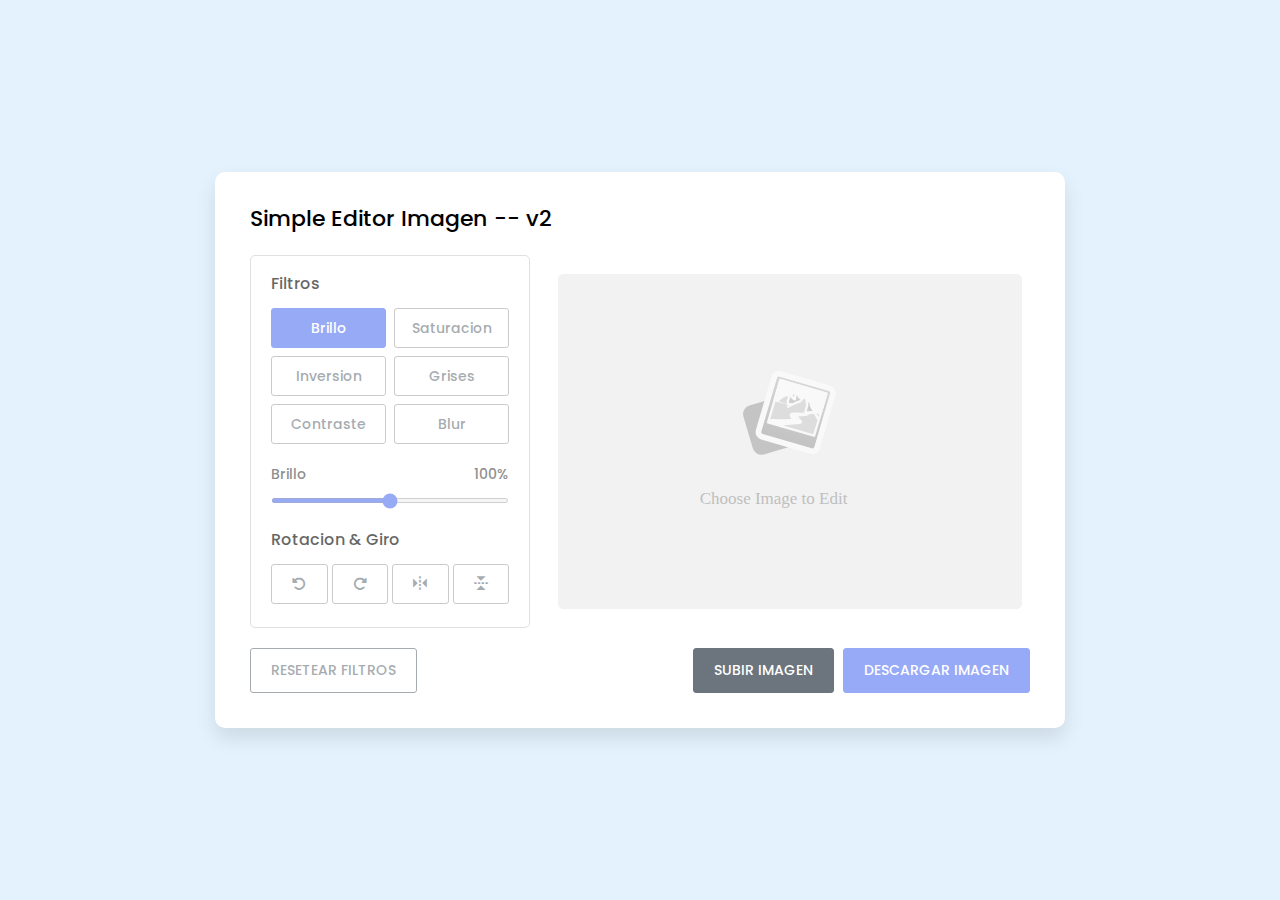
<file: index.html>
<!DOCTYPE html>
<html lang="es">
<head>
    <meta charset="UTF-8">
    <meta http-equiv="X-UA-Compatible" content="IE=edge">
    <meta name="viewport" content="width=device-width, initial-scale=1.0">
    <title>Image Editor</title>
    <link rel="stylesheet" href="css/style.css">
    <link rel="stylesheet" href="https://unpkg.com/boxicons@2.1.2/css/boxicons.min.css">
    <link rel="stylesheet" href="https://cdnjs.cloudflare.com/ajax/libs/font-awesome/6.1.1/css/all.min.css">
</head>
<body>
    <div class="container disable">
        <h2>Simple Editor Imagen -- v2</h2>
        <div class="wrapper">
            <div class="editor-panel">
                <div class="filter">
                    <label class="title">Filtros</label>
                    <div class="options">
                        <button id="brightness" class="active">Brillo</button>
                        <button id="saturation">Saturacion</button>
                        <button id="inversion">Inversion</button>
                        <button id="grayscale">Grises</button>
                        <button id="contrast">Contraste</button>
                        <button id="blur">Blur</button>
                    </div>
                    <div class="slider">
                        <div class="filter-info">
                            <p class="name">Brillo</p>
                            <p class="value">100%</p>
                        </div>
                        <input type="range" value="100" min="0" max="200">
                    </div>
                </div>
                <div class="rotate">
                    <label class="title">Rotacion & Giro</label>
                    <div class="options">
                        <button id="left"><i class="fa-solid fa-rotate-left"></i></button>
                        <button id="right"><i class="fa-solid fa-rotate-right"></i></button>
                        <button id="horizontal"><i class="bx bx-reflect-vertical"></i></button>
                        <button id="vertical"><i class="bx bx-reflect-horizontal"></i></button>
                    </div>
                </div>
            </div>
            <div class="preview-image">
                <img src="sources/image-placeholder.svg" alt="preview-image">
            </div>
        </div>
        <div class="controls">
            <button class="reset-filters">Resetear Filtros</button>
            <div class="row">
                <input type="file" class="file-input" accept="image/*" hidden>
                <button class="choose-image">Subir Imagen</button>
                <button class="save-image">Descargar Imagen</button>
            </div>
        </div>
    </div>

    <script src="javascript/script.js"></script>
</body>
</html>
</file>
<file: css/style.css>
@font-face {
    font-family: Poppins;
    src: url('/sources/Poppins/Poppins-Light.ttf');
    src: url('/sources/Poppins/Poppins-Bold.ttf');
    src: url('/sources/Poppins/Poppins-Medium.ttf');
}
*{
    margin: 0;
    padding: 0;
    box-sizing: border-box;
    font-family: 'Poppins', 'sans-serif';
}
body{
    display: flex;
    align-items: center;
    justify-content: center;
    min-height: 100vh;
    background: #E3F2FD;
}

.container {
    width: 850px;
    background: #fff;
    box-shadow: 0 10px 20px rgba(0,0,0,0.1);
    border-radius: 10px;
    padding: 30px 35px 35px;
}

.container.disable :where(.editor-panel, .reset-filters, .save-image) {
    opacity: 0.6;
    pointer-events: none;
}

.container h2{
    font-size: 22px;
    font-weight: 500;
}

.container .wrapper {
    display: flex;
    margin: 20px 0;
    min-height: 335px;
}

.wrapper .editor-panel{
    border: 1px solid #ccc;
    width: 280px;
    padding: 15px 20px;
    border-radius: 5px;
}

.editor-panel .title{
    display: block;
    font-size: 16px;
    margin-bottom: 12px;
}

.editor-panel .options, .controls{
    display: flex;
    flex-wrap: wrap;
    justify-content: space-between;
}

.editor-panel button{
    height: 40px;
    font-size: 14px;
    color: #6C757D;
    margin-bottom: 8px;
    border-radius: 3px;
    background: #fff;
    border: 1px solid #aaa;
}

.editor-panel button:hover{
    background: #f5f5f5;
}

.editor-panel .filter button {
    width: calc(100% / 2 - 4px);
}

.filter button.active{
    background: #5372F0;
    color: #fff;
    border-color: #5372F0;
}

.filter .slider{
    margin-top: 12px;
}

.filter .slider .filter-info{
    display: flex;
    color: #464646;
    font-size: 14px;
    justify-content: space-between;
}

.filter .slider input{
    width: 100%;
    height: 5px;
    accent-color: #5372f0;
}

.editor-panel .rotate{
    margin-top: 17px;

}

.editor-panel .rotate button {
    width: calc(100% / 4 - 3px);
}

.rotate button:nth-child(3),
.rotate button:nth-child(4){
    font-size: 18px;
}

.wrapper .preview-image{
    margin-left: 20px;
    flex-grow: 1;
    display: flex;
    overflow: hidden;
    align-items: center;
    justify-content: center;
}

.preview-image img{
    max-width: 490px;
    max-height: 335px;
    width: 100%;
    height: 100%;
    object-fit: contain;
}

.controls button{
    padding: 11px 20px;
    font-size: 14px;
    background: #fff;
    color: #fff;
    cursor: pointer;
    border-radius: 3px;
    text-transform: uppercase;
}

.controls .reset-filters{
    color: #6C757D;
    border: 1px solid #6C757D;
}

.controls .choose-image{
    background: #6C757D;
    border: 1px solid #6C757D;
}

.controls .save-image{
    margin-left: 5px;
    background: #5372F2;
    border: 1px solid #5372F2;
}

@media screen and (max-width: 760px) {
    .container{
        padding: 25px;
    }
    .container .wrapper{
        flex-wrap: wrap-reverse
    }
    .wrapper .editor-panel{
        width: 100%;
    }
    .wrapper .preview-image{
        width: 100%;
        margin: 0 0 15px;
    }
}

@media screen and (max-width: 500px) {
    .controls button{
        width: 100%;
        margin-bottom: 10px;
    }
    .controls .row{
        width: 100%;
    }
    .controls .row .save-image{
        margin-left: 0px;
    }
}
</file>
